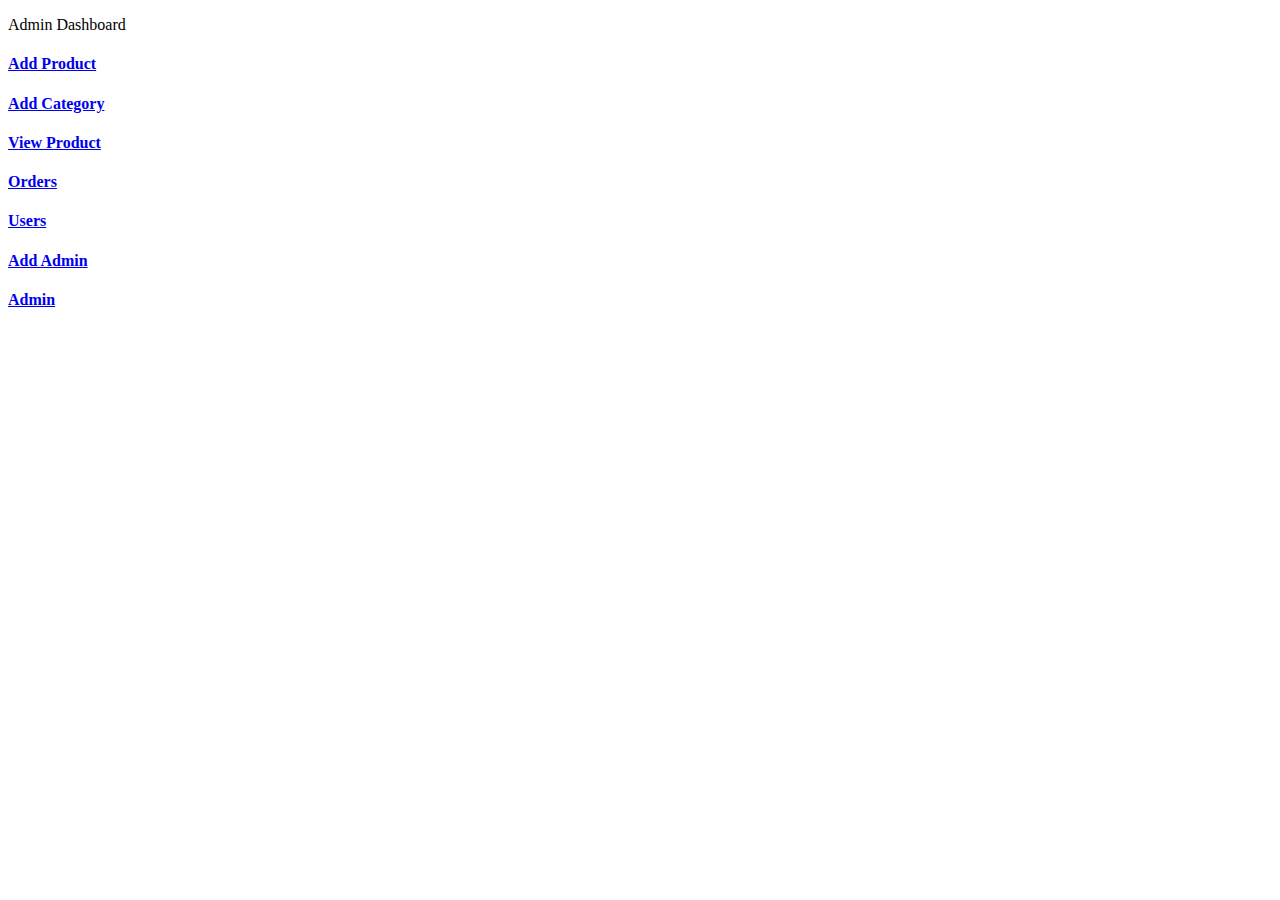
<file: E-Commerce_Project/src/main/resources/templates/admin/index.html>
<!DOCTYPE html>
<html lang="en" xmlns:th="http://www.thymeleaf.org"
	th:replace="~{base::layout(~{::section})}">
<head>
<meta charset="UTF-8">
<title>Insert title here</title>
</head>
<body>

	<section>

		<div class="container p-5">
			<p class="text-center fs-3 mt-4">Admin Dashboard</p>
			<div class="row p-5">
				<div class="col-md-4 mt-2">
					<a href="/admin/loadAddProduct" class="text-decoration-none">
						<div class="card card-sh">
							<div class="card-body text-center text-primary">
								<i class="fa-solid fa-square-plus fa-3x"></i>
								<h4>Add Product</h4>
							</div>
						</div>
					</a>
				</div>


				<div class="col-md-4 mt-2">
					<a href="/admin/category" class="text-decoration-none">
						<div class="card card-sh">
							<div class="card-body text-center text-warning">
								<i class="fa-solid fa-list fa-3x"></i>
								<h4>Add Category</h4>
							</div>
						</div>
					</a>
				</div>


				<div class="col-md-4 mt-2">
					<a href="/admin/products" class="text-decoration-none">
						<div class="card card-sh">
							<div class="card-body text-center text-success">
								<i class="fa-solid fa-table-list fa-3x"></i>
								<h4>View Product</h4>
							</div>
						</div>
					</a>
				</div>


				<div class="col-md-4 mt-4">
					<a href="/admin/orders" class="text-decoration-none">
						<div class="card card-sh">
							<div class="card-body text-center text-warning">
								<i class="fa-solid fa-box-open fa-3x"></i>
								<h4>Orders</h4>
							</div>
						</div>
					</a>
				</div>


				<div class="col-md-4 mt-4">
					<a href="/admin/users?type=1" class="text-decoration-none">
						<div class="card card-sh">
							<div class="card-body text-center text-primary">
								<i class="fa-solid fa-circle-user fa-3x"></i>
								<h4>Users</h4>
							</div>
						</div>
					</a>
				</div>


				<div class="col-md-4 mt-4">
					<a href="/admin/add-admin" class="text-decoration-none">
						<div class="card card-sh">
							<div class="card-body text-center text-primary">
								<i class="fa-solid fa-user-plus fa-3x"></i>
								<h4>Add Admin</h4>
							</div>
						</div>
					</a>
				</div>

				<div class="col-md-4 mt-4">
					<a href="/admin/users?type=2" class="text-decoration-none">
						<div class="card card-sh">
							<div class="card-body text-center text-primary">
								<i class="fa-solid fa-circle-user fa-3x"></i>
								<h4>Admin</h4>
							</div>
						</div>
					</a>
				</div>
			</div>
		</div>

	</section>


</body>
</html>
</file>
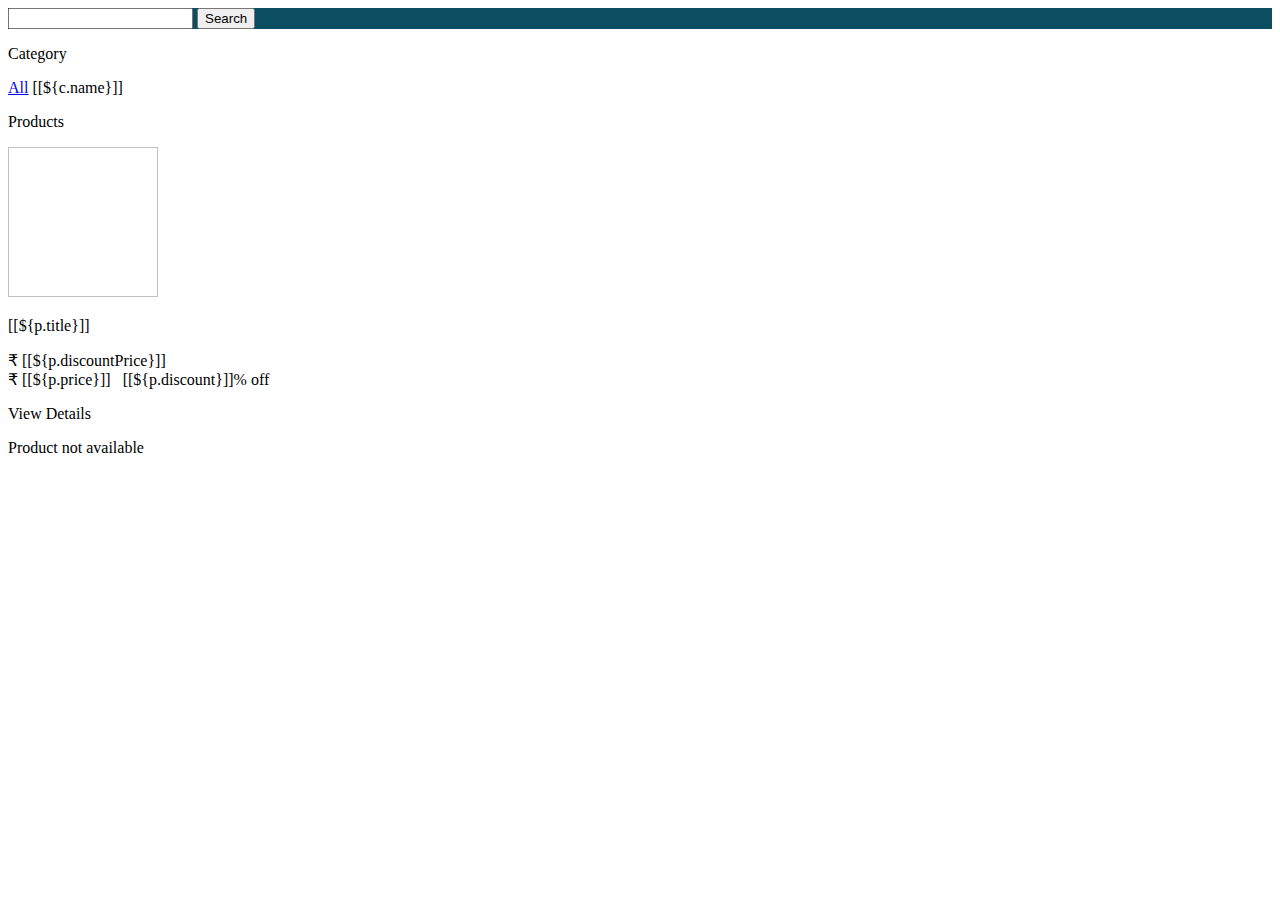
<file: E-Commerce_Project/src/main/resources/templates/product.html>
<!DOCTYPE html>
<html lang="en" xmlns:th="http://www.thymeleaf.org"
	th:replace="~{base::layout(~{::section})}">
<head>
<meta charset="UTF-8">
<title>Insert title here</title>
</head>
<body>


	<section>

		<div class="container-fluid p-4 mt-5"
			style="background-color: #0c4e61">
			<div class="row">
				<div class="col-md-8 offset-md-2">
					<form action="/products" method="get">
						<div class="input-group">
							<input type="text" class="form-control" name="ch">
							<button class="btn btn-light text-dark ms-3 col-md-2">
								<i class="fa-solid fa-magnifying-glass"></i> Search
							</button>
						</div>
					</form>
				</div>
			</div>
		</div>

		<div class="container-fluid mt-1 p-6">
			<div class="row">
				<div class="col-md-2">
					<div class="card shadow-sm p-0 mb-5 bg-body-tertiary rounded">
						<div class="list-group">
							<p class="fs-5 text-center">Category</p>
							<a href="/products"
								class="list-group-item list-group-item-action"
								th:classappend="${paramValue == ''}?'active' :''"
								aria-current="true">All</a> <a th:each="c:${activeCategories}"
								th:href="@{'?category='+${c.name}}"
								class="list-group-item list-group-item-action"
								th:classappend="${paramValue == c.name} ?'active' : ''">[[${c.name}]]</a>

						</div>
					</div>
				</div>
				<div class="col-md-10 p-0">
					<div class="card shadow-sm p-0 mb-5 bg-body-tertiary rounded">
						<div class="card">
							<div class="card-body">
								<p class="fs-3 text-center">Products</p>
								<div class="row">
									<th:block th:if="${activeProducts.size > 0}">

										<div class="col-md-3" th:each="p:${activeProducts}">
											<div class="card">
												<div class="card-body">
													<img alt="" th:src="@{'/img/product_img/'+${p.image}}"
														width="150px" height="150px">
													<p class="fs-5 text-center">[[${p.title}]]</p>
													<div class="row text-center">
														<p class="fs-6 fw-bold">
															<span>&#8377; [[${p.discountPrice}]]</span><br> <span
																class="text-decoration-line-through text-secondary">&#8377;
																[[${p.price}]]</span> <span class="text-success">&nbsp;
																[[${p.discount}]]% off</span>
														</p>
														<a th:href="@{'/product/'+${p.id}}"
															class="btn btn-primary col-md-6 offset-md-3">View
															Details</a>
													</div>
												</div>
											</div>
										</div>
									</th:block>
									<th:block th:unless="${activeProducts.size>0}">
										<p class="fs-4 text-danger text-center">Product not available</p>
									</th:block>

								</div>
							</div>
						</div>
					</div>
				</div>
			</div>
		</div>
	</section>

</body>
</html>
</file>
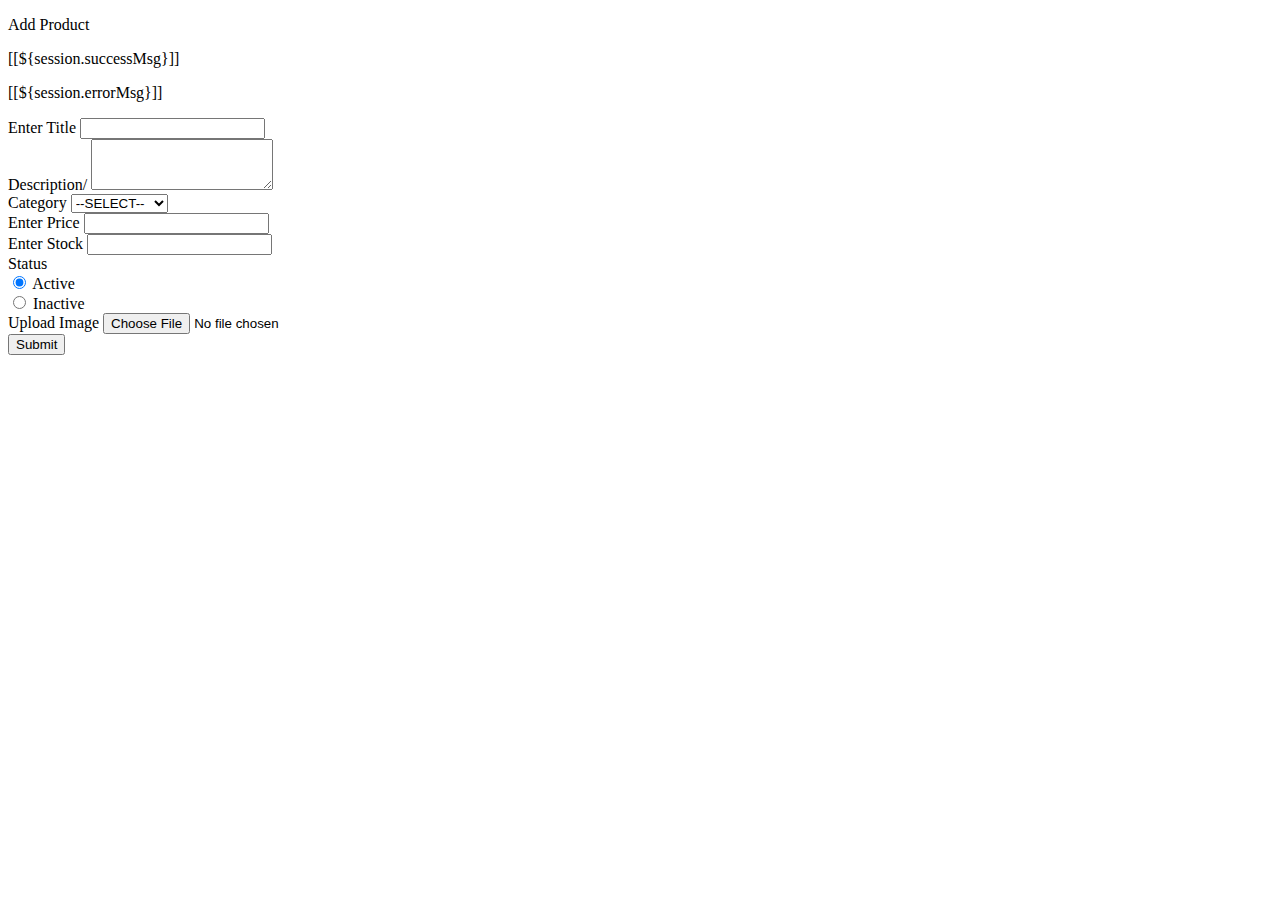
<file: E-Commerce_Project/src/main/resources/templates/admin/add_product.html>
<!DOCTYPE html>
<html lang="en" xmlns:th="http://www.thymeleaf.org"
	th:replace="~{base::layout(~{::section})}">
<head>
<meta charset="UTF-8">
<title>Insert title here</title>
</head>
<body>

	<section>

		<div class="container p-5 mt-4" style="margin-bottom: -250px;">
			<div class="row">
				<div class="col-md-6 offset-md-3">
					<div class="card card-sh">
						<div class="card-header text-center ">
							<p class="fs-4 fw-bold">Add Product</p>
							<th:block th:if="${session.successMsg}">
								<p class="text-success fw-bold">[[${session.successMsg}]]</p>
								<th:block th:text="${@commonServiceImpl.removeSessionMessage()}"></th:block>
							</th:block>

							<th:block th:if="${session.errorMsg}">
								<p class="text-danger fw-bold">[[${session.errorMsg}]]</p>
								<th:block th:text="${@commonServiceImpl.removeSessionMessage()}"></th:block>
							</th:block>

						</div>
						<div class="card-body">
							<form action="/admin/saveProduct" method="post"
								enctype="multipart/form-data">
								<div class="mb-3 ">
									<label>Enter Title</label> <input type="text" name="title"
										class="form-control">
								</div>
								<div class="mb-3 ">
									<label>Description</label>/
									<textarea rows="3" cols="" class="form-control"
										name="description"></textarea>
								</div>

								<div class="row">
									<div class="mb-3 col">
										<label>Category</label> <select class="form-control"
											name="category">
											<option>--SELECT--</option>
											<option th:each="c:${allCategories}">[[${c.name}]]</option>
										</select>
									</div>
									<div class="mb-3 col">
										<label>Enter Price</label> <input type="text" name="price"
											class="form-control">
									</div>
								</div>
								<div class="row">
									<div class="mb-3 col">
										<label>Enter Stock</label> <input type="text" name="stock"
											class="form-control">
									</div>
									<div class="mb-3 col">
										<label>Status</label>

										<div class="form-check">
											<input class="form-check-input" type="radio" checked
												value="true" name="isActive" id="flexRadioDefault1">
											<label class="form-check-label" for="flexRadioDefault1">
												Active </label>
										</div>
										<div class="form-check">
											<input class="form-check-input" type="radio" name="isActive"
												value="false" id="flexRadioDefault2"> <label
												class="form-check-label" for="flexRadioDefault2">
												Inactive </label>
										</div>

									</div>
								</div>
								<div class="mb-3">
									<label>Upload Image</label> <input type="file" name="file"
										class="form-control">
								</div>

								<button class="btn btn-primary col-md-12">Submit</button>

							</form>
						</div>
					</div>
				</div>

			</div>
		</div>

	</section>

</body>
</html>
</file>
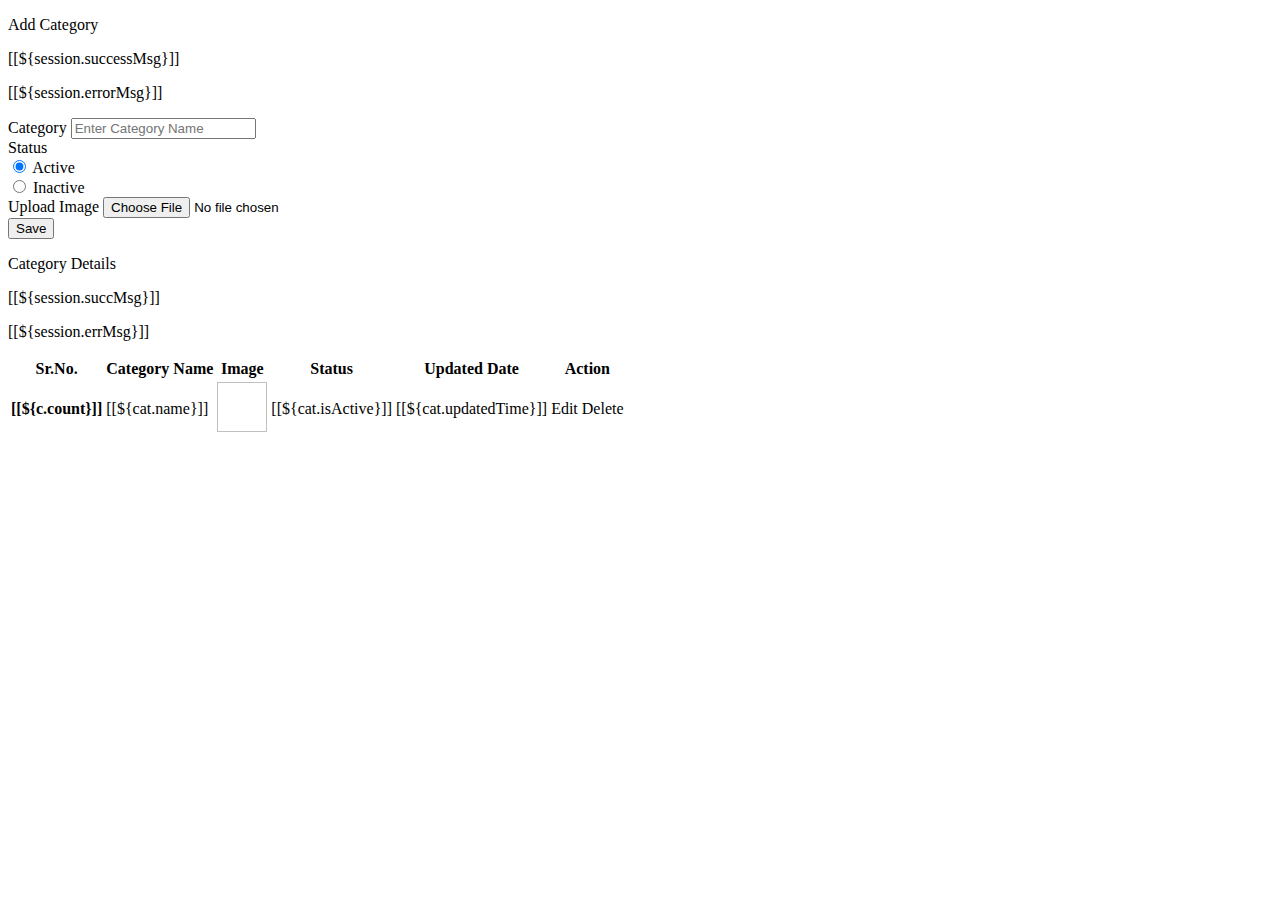
<file: E-Commerce_Project/src/main/resources/templates/admin/category.html>
<!DOCTYPE html>
<html lang="en" xmlns:th="http://www.thymeleaf.org"
	th:replace="~{base::layout(~{::section})}">
<head>
<meta charset="UTF-8">
<title>Insert title here</title>
</head>
<body>

	<section>

		<div class="container-fluid p-3 mt-5">
			<div class="row">
				<div class="col-md-3">
					<div class="card card-sh">
						<div class="card-header text-center ">
							<p class="fs-4 fw-bold">Add Category</p>
							<th:block th:if="${session.successMsg}">
								<p class="text-success fw-bold">[[${session.successMsg}]]</p>
								<th:block th:text="${@commonServiceImpl.removeSessionMessage()}"></th:block>
							</th:block>

							<th:block th:if="${session.errorMsg}">
								<p class="text-danger fw-bold">[[${session.errorMsg}]]</p>
								<th:block th:text="${@commonServiceImpl.removeSessionMessage()}"></th:block>
							</th:block>

						</div>
						<div class="class-body p-3">
							<form action="saveCategory" method="post"
								enctype="multipart/form-data">
								<div class="mb-3">
									<label>Category</label> <input type="text" name="name"
										class="form-control" placeholder="Enter Category Name">
								</div>
								<div class="mb-3">
									<label>Status</label>

									<div class="form-check">
										<input class="form-check-input" type="radio" checked
											value="true" name="isActive" id="flexRadioDefault1">
										<label class="form-check-label" for="flexRadioDefault1">
											Active </label>
									</div>
									<div class="form-check">
										<input class="form-check-input" type="radio" name="isActive"
											value="false" id="flexRadioDefault2"> <label
											class="form-check-label" for="flexRadioDefault2">
											Inactive </label>
									</div>

								</div>
								<div class="mb-3 ">
									<label>Upload Image</label> <input type="file" name="file"
										class="form-control">
								</div>
								<button class="btn btn-primary col-md-12 mt-2">Save</button>
							</form>
						</div>
					</div>

				</div>

				<div class="col-md-9">
					<div class="card card-sh">
						<div class="card-header text-center" />
						<p class="fs-4 fw-bold">Category Details</p>
						<th:block th:if="${session.succMsg}">
							<p class="text-success fw-bold">[[${session.succMsg}]]</p>
							<th:block th:text="${@commonServiceImpl.removeSessionMessage()}"></th:block>
						</th:block>

						<th:block th:if="${session.errMsg}">
							<p class="text-danger fw-bold">[[${session.errMsg}]]</p>
							<th:block th:text="${@commonServiceImpl.removeSessionMessage()}"></th:block>
						</th:block>
						<div class="card-body">
							<table class="table">
								<thead>
									<tr>
										<th scope="col">Sr.No.</th>
										<th scope="col">Category Name</th>
										<th scope="col">Image</th>
										<th scope="col">Status</th>
										<th scope="col">Updated Date</th>
										<th scope="col">Action</th>
									</tr>
								</thead>
								<tbody>
									<tr th:each="cat,c:${categories}">
										<th scope="row">[[${c.count}]]</th>
										<td>[[${cat.name}]]</td>
										<td><img
											th:src="@{'/img/category_img/'+${cat.imageName}}" width=50px
											height=50px></td>
										<td>[[${cat.isActive}]]</td>
										<td>[[${cat.updatedTime}]]</td>
										<td><a th:href="@{'/admin/loadEditCategory/'+${cat.id}}"
											class="btn btn-success btn-sm"><i
												class="fa-solid fa-pen-to-square  fa-1x"></i> Edit </a> <a
											th:href="@{'/admin/deleteCategory/'+${cat.id}}"
											class="btn btn-danger btn-sm"><i
												class="fa-solid fa-trash  fa-1x"></i> Delete</a></td>
									</tr>

								</tbody>
							</table>
						</div>
					</div>
				</div>
				<div></div>

			</div>
		</div>

	</section>


</body>
</html>
</file>
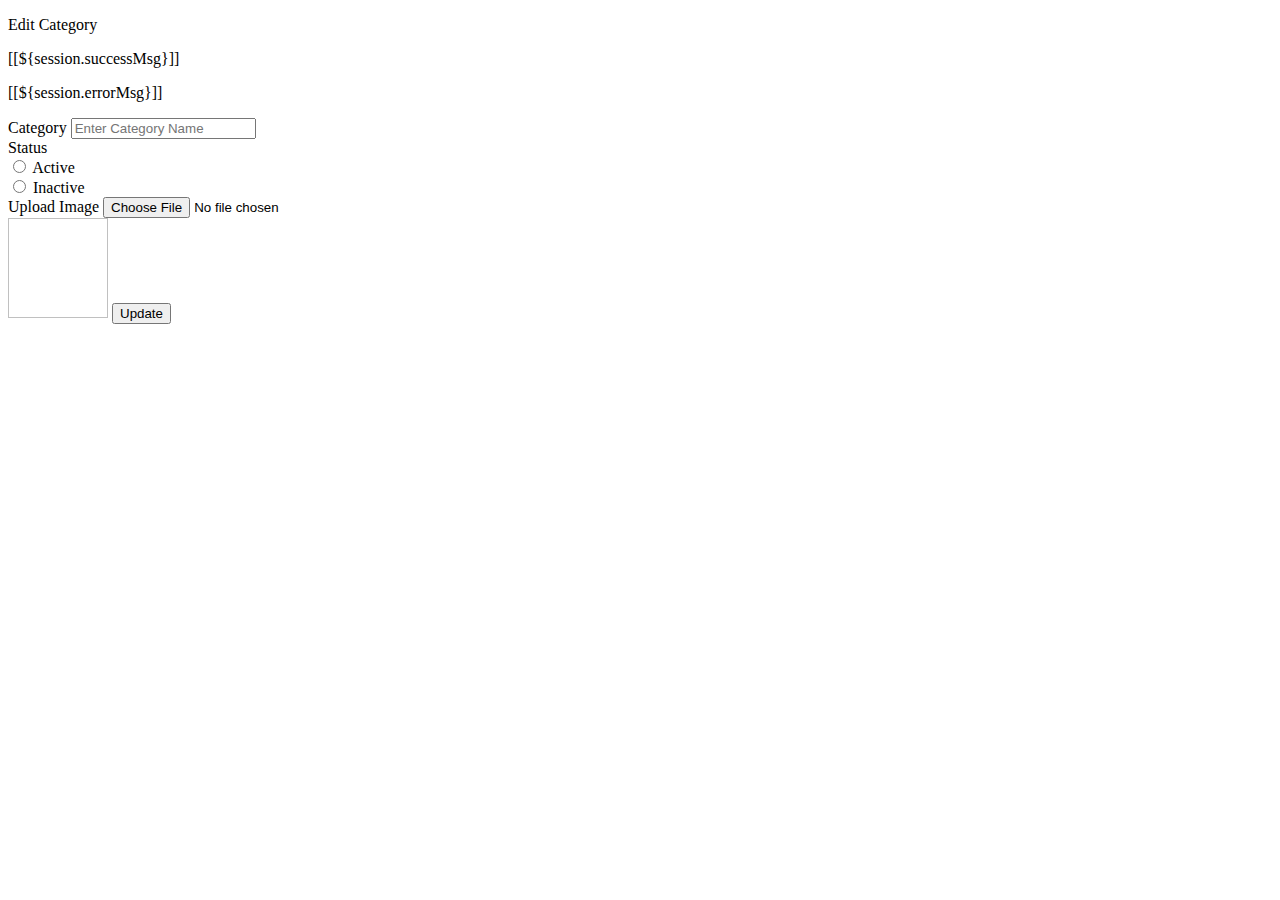
<file: E-Commerce_Project/src/main/resources/templates/admin/edit_category.html>
<!DOCTYPE html>
<html lang="en" xmlns:th="http://www.thymeleaf.org"
	th:replace="~{base::layout(~{::section})}">
<head>
<meta charset="UTF-8">
<title>Insert title here</title>
</head>
<body>

	<section>

		<div class="container-fluid p-3 mt-5">
			<div class="row">
				<div class="col-md-4 offset-md-4">
					<div class="card card-sh">
						<div class="card-header text-center ">
							<p class="fs-4 fw-bold">Edit Category</p>
							<th:block th:if="${session.successMsg}">
								<p class="text-success fw-bold">[[${session.successMsg}]]</p>
								<th:block th:text="${@commonServiceImpl.removeSessionMessage()}"></th:block>
							</th:block>

							<th:block th:if="${session.errorMsg}">
								<p class="text-danger fw-bold">[[${session.errorMsg}]]</p>
								<th:block th:text="${@commonServiceImpl.removeSessionMessage()}"></th:block>
							</th:block>

						</div>
						<div class="class-body p-3">
							<form action="/admin/updateCategory" method="post"
								enctype="multipart/form-data">
								<input type="hidden" name="id" th:value="${category.id}">
								<div class="mb-3">
									<label>Category</label> <input type="text" name="name"
										th:value="${category.name}" class="form-control"
										placeholder="Enter Category Name">
								</div>
								<div class="mb-3">
									<label>Status</label>

									<div class="form-check">
										<input class="form-check-input" type="radio"
											th:checked="${category.isActive==true}" value="true"
											name="isActive" id="flexRadioDefault1"> <label
											class="form-check-label" for="flexRadioDefault1">
											Active </label>
									</div>
									<div class="form-check">
										<input class="form-check-input" type="radio" name="isActive"
											th:checked="${category.isActive==false}" value="false"
											id="flexRadioDefault2"> <label
											class="form-check-label" for="flexRadioDefault2">
											Inactive </label>
									</div>

								</div>
								<div class="mb-3 ">
									<label>Upload Image</label> <input type="file" name="file"
										class="form-control">
								</div>
								<img th:src="@{'/img/category_img/'+${category.imageName}}"
									width="100px" height="100px">
								<button class="btn btn-success col-md-12 mt-2">Update</button>
							</form>
						</div>
					</div>

				</div>



			</div>
		</div>

	</section>


</body>
</html>
</file>
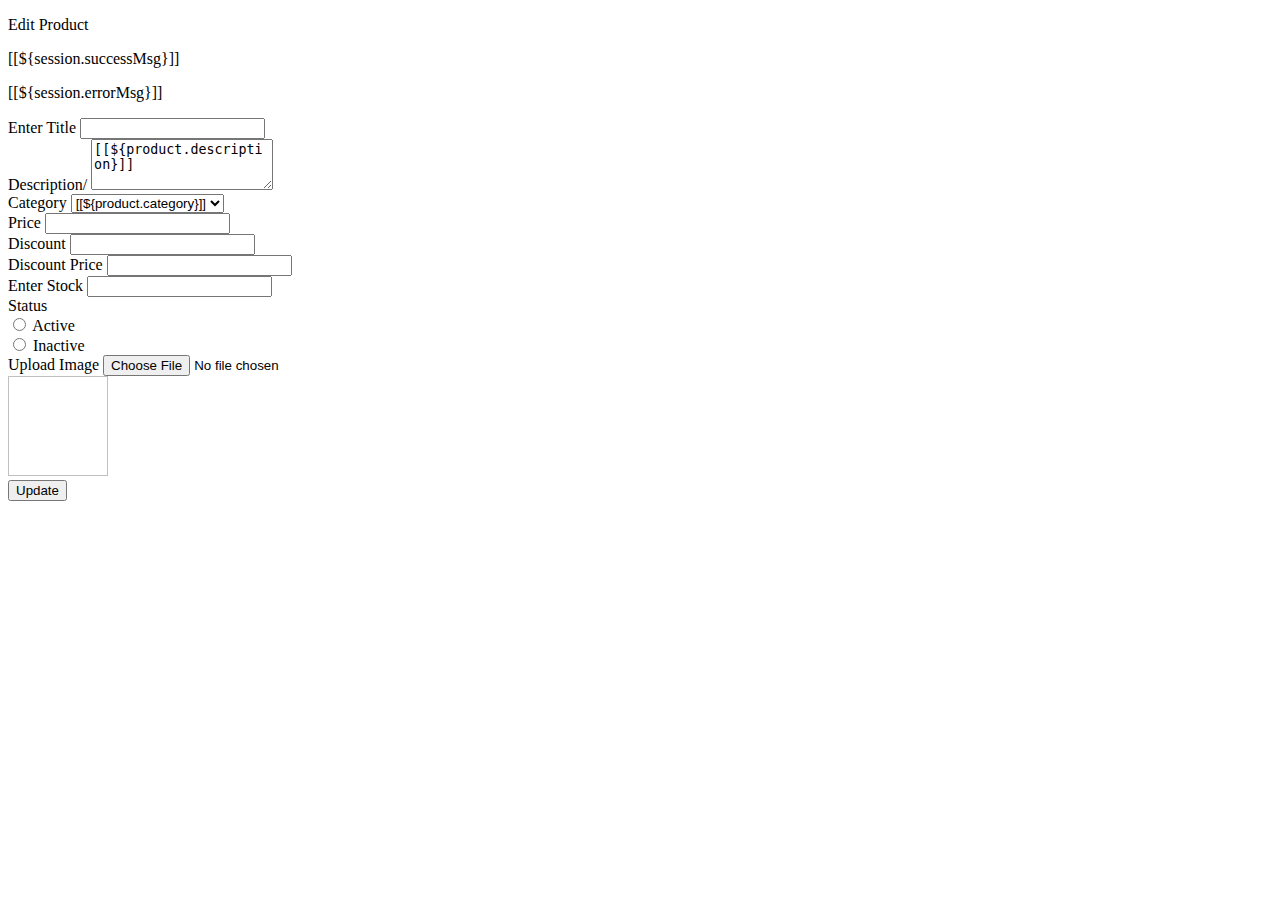
<file: E-Commerce_Project/src/main/resources/templates/admin/edit_product.html>
<!DOCTYPE html>
<html lang="en" xmlns:th="http://www.thymeleaf.org"
	th:replace="~{base::layout(~{::section})}">
<head>
<meta charset="UTF-8">
<title>Insert title here</title>
</head>
<body>

	<section>

		<div class="container p-5 mt-4" style="margin-bottom: -250px;">
			<div class="row">
				<div class="col-md-8 offset-md-2">
					<div class="card card-sh">
						<div class="card-header text-center ">
							<p class="fs-4 fw-bold">Edit Product</p>
							<th:block th:if="${session.successMsg}">
								<p class="text-success fw-bold">[[${session.successMsg}]]</p>
								<th:block th:text="${@commonServiceImpl.removeSessionMessage()}"></th:block>
							</th:block>

							<th:block th:if="${session.errorMsg}">
								<p class="text-danger fw-bold">[[${session.errorMsg}]]</p>
								<th:block th:text="${@commonServiceImpl.removeSessionMessage()}"></th:block>
							</th:block>

						</div>
						<div class="card-body">
							<form action="/admin/updateProduct" method="post"
								enctype="multipart/form-data">
								<input type="hidden" name="id" th:value="${product.id}">
								<div class="mb-3 ">
									<label>Enter Title</label> <input type="text" name="title"
										th:value="${product.title}" class="form-control">
								</div>
								<div class="mb-3 ">
									<label>Description</label>/
									<textarea rows="3" cols="" class="form-control"
										name="description">[[${product.description}]]</textarea>
								</div>

								<div class="row">
									<div class="mb-3 col">
										<label>Category</label> <select class="form-control"
											name="category">
											<option>[[${product.category}]]</option>
											<option th:each="c:${categories}">[[${c.name}]]</option>
										</select>
									</div>

									<div class="mb-3 col">
										<label>Price</label> <input type="text" name="price"
											th:value="${product.price}" class="form-control">
									</div>
								</div>

								<div class="row">
									<div class="mb-3 col">
										<label>Discount</label> <input type="text" name="discount"
											th:value="${product.discount}" class="form-control">
									</div>
									<div class="mb-3 col">
										<label>Discount Price</label> <input type="text"
											name="discountPrice" readonly="readonly"
											th:value="${product.discountPrice}" class="form-control">
									</div>
								</div>
								<div class="row">
									<div class="mb-3 col">
										<label>Enter Stock</label> <input type="text" name="stock"
											th:value="${product.stock}" class="form-control">
									</div>
									<div class="mb-3 col">
										<label>Status</label>

										<div class="form-check">
											<input class="form-check-input" type="radio"
												th:checked="${product.isActive==true}" value="true"
												name="isActive" id="flexRadioDefault1"> <label
												class="form-check-label" for="flexRadioDefault1">
												Active </label>
										</div>
										<div class="form-check">
											<input class="form-check-input" type="radio" name="isActive"
												th:checked="${product.isActive==false}" value="false"
												id="flexRadioDefault2"> <label
												class="form-check-label" for="flexRadioDefault2">
												Inactive </label>
										</div>

									</div>
								</div>
								<div class="row">
									<div class="mb-3 col">
										<label>Upload Image</label> <input type="file" name="file"
											class="form-control">
									</div>
									<div class="col">
										<img th:src="@{'/img/product_img/'+${product.image}}"
											width=100px height=100px>
									</div>

									<button class="btn btn-success col-md-12">Update</button>
								</div>

							</form>
						</div>
					</div>
				</div>

			</div>
		</div>

	</section>

</body>
</html>
</file>
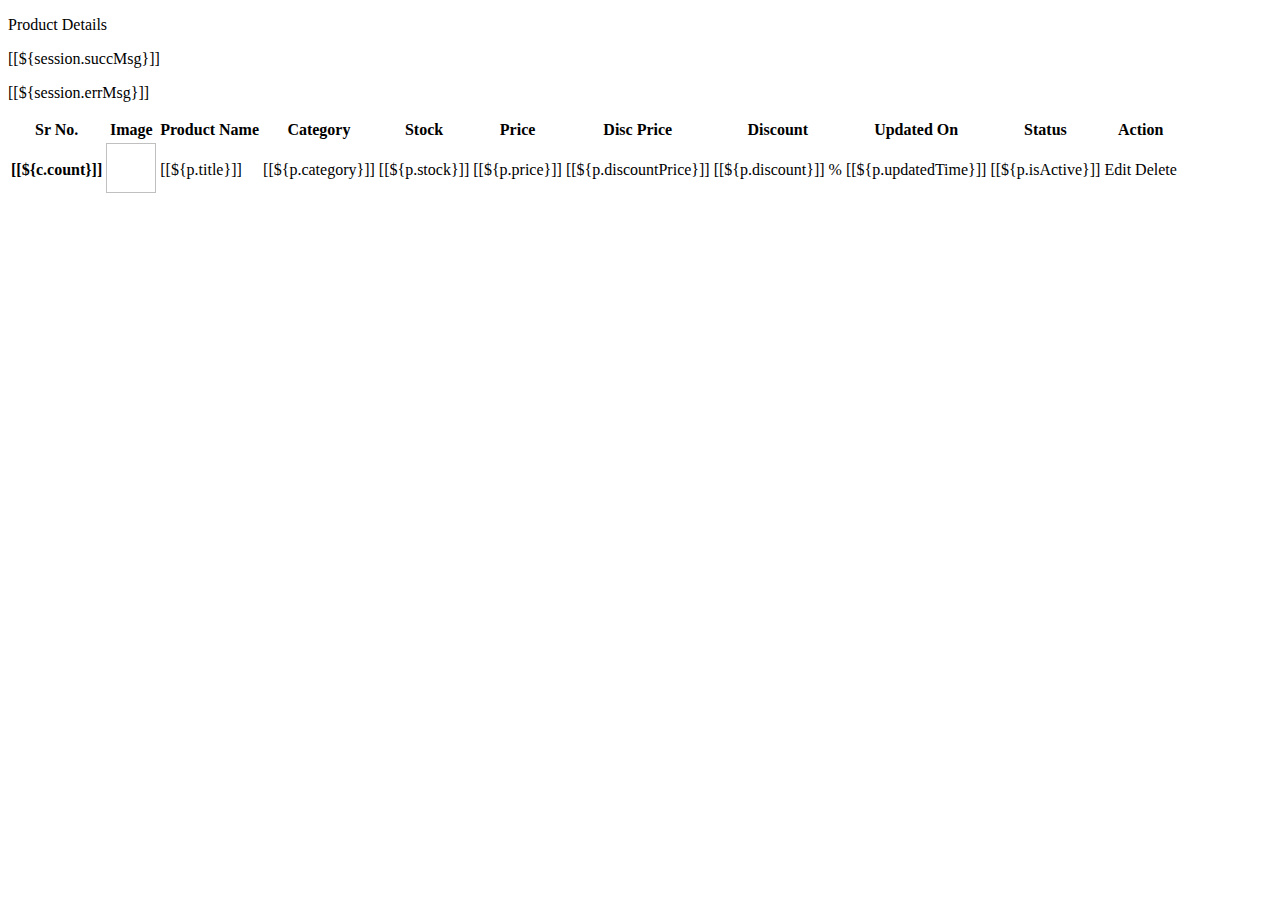
<file: E-Commerce_Project/src/main/resources/templates/admin/products.html>
<!DOCTYPE html>
<html lang="en" xmlns:th="http://www.thymeleaf.org"
	th:replace="~{base::layout(~{::section})}">
<head>
<meta charset="UTF-8">
<title>Insert title here</title>
</head>
<body>

	<section>
		<div class="container-fluid p-5 mt-4">
			<div class="row">
				<div class="col-md-12">
					<div class="card card-sh">
						<div class="card-header text-center">
							<p class="fs-4 fw-bold">Product Details</p>
							<th:block th:if="${session.succMsg}">
								<p class="text-success fw-bold">[[${session.succMsg}]]</p>
								<th:block th:text="${@commonServiceImpl.removeSessionMessage()}"></th:block>
							</th:block>

							<th:block th:if="${session.errMsg}">
								<p class="text-danger fw-bold">[[${session.errMsg}]]</p>
								<th:block th:text="${@commonServiceImpl.removeSessionMessage()}"></th:block>
							</th:block>
							<div class="card-body">
								<table class="table">
									<thead>
										<tr>
											<th scope="col">Sr No.</th>
											<th scope="col">Image</th>
											<th scope="col">Product Name</th>
											<th scope="col">Category</th>
											<th scope="col">Stock</th>
											<th scope="col">Price</th>
											<th scope="col">Disc Price</th>
											<th scope="col">Discount</th>
											<th scope="col">Updated On</th>
											<th scope="col">Status</th>
											<th scope="col">Action</th>
										</tr>
									</thead>
									<tbody>
										<tr th:each="p,c:${products}">
											<th scope="row">[[${c.count}]]</th>
											<td><img th:src="@{'/img/product_img/'+${p.image}}"
												width=50px height=50px></td>
											<td>[[${p.title}]]</td>
											<td>[[${p.category}]]</td>
											<td>[[${p.stock}]]</td>
											<td>[[${p.price}]]</td>
											<td>[[${p.discountPrice}]]</td>
											<td>[[${p.discount}]] %</td>
											<td>[[${p.updatedTime}]]</td>
											<td>[[${p.isActive}]]</td>
											<td><a th:href="@{'/admin/editProduct/'+${p.id}}"
												class="btn btn-success btn-sm"><i
													class="fa-solid fa-pen-to-square  fa-1x"></i> Edit </a> <a
												th:href="@{'/admin/deleteProduct/'+${p.id}}"
												class="btn btn-danger btn-sm"><i
													class="fa-solid fa-trash  fa-1x"></i> Delete</a></td>
										</tr>

									</tbody>
								</table>

							</div>


						</div>
					</div>


				</div>
			</div>
		</div>
	</section>

</body>
</html>
</file>
